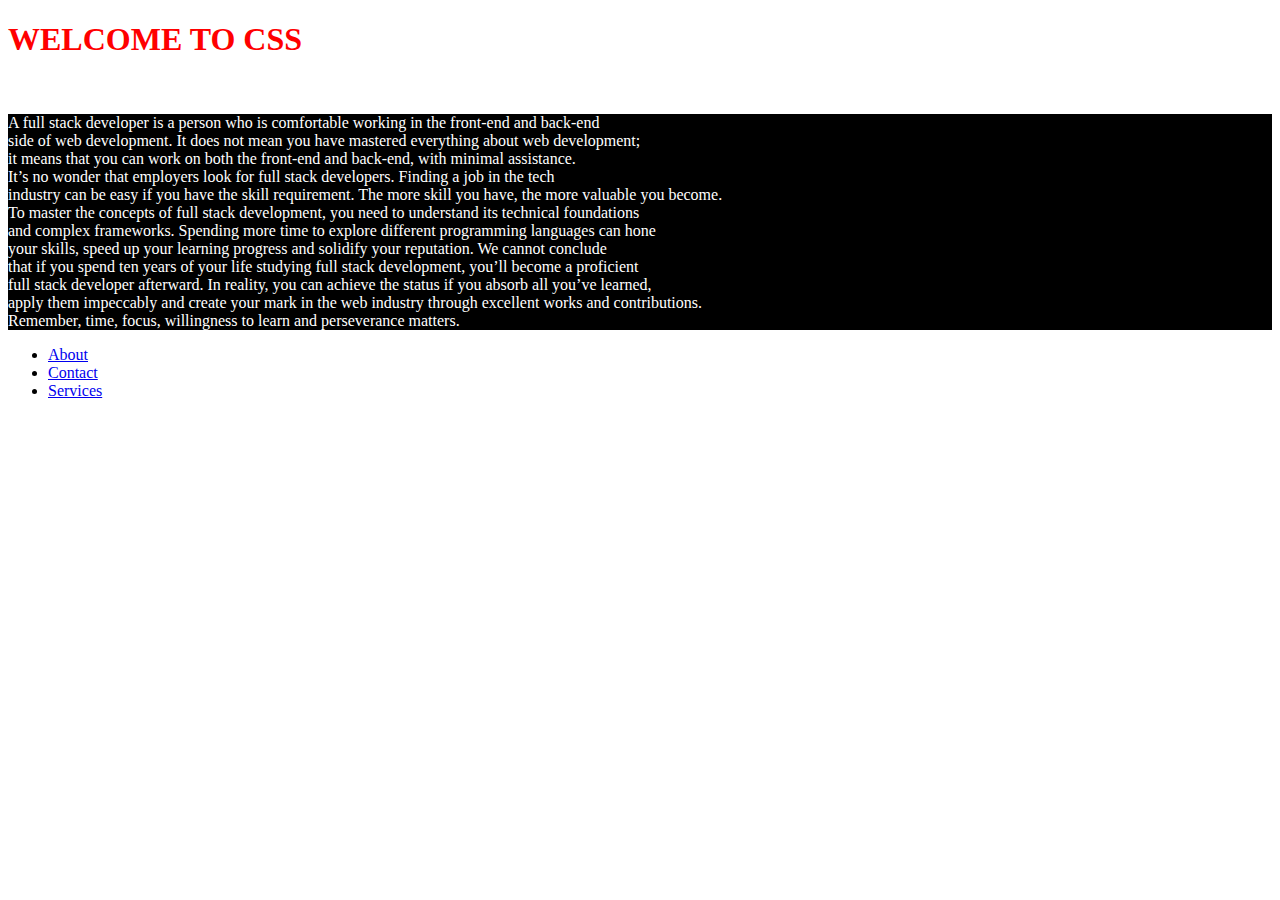
<file: index.html>
<!DOCTYPE html>
<html lang="en">

<head>
    <meta charset="UTF-8">
    <meta http-equiv="X-UA-Compatible" content="IE=edge">
    <meta name="viewport" content="width=, initial-scale=1.0">
    <title>1ST CSS ASSIGNMENT</title>
    <link rel="stylesheet" href="./all_css/style.css">
</head>

<body>
    <h1 style="color:red ;">WELCOME TO CSS</h1> <br>

    <p>
        A full stack developer is a person who is comfortable working in the front-end and back-end <br>
        side of web development. It does not mean you have mastered everything about web development; <br>
        it means that you can work on both the front-end and back-end, with minimal assistance. <br>
        It’s no wonder that employers look for full stack developers. Finding a job in the tech <br>
        industry can be easy if you have the skill requirement. The more skill you have, the more valuable you become.
        <br>
        To master the concepts of full stack development, you need to understand its technical foundations <br>
        and complex frameworks. Spending more time to explore different programming languages can hone <br>
        your skills, speed up your learning progress and solidify your reputation. We cannot conclude <br>
        that if you spend ten years of your life studying full stack development, you’ll become a proficient <br>
        full stack developer afterward. In reality, you can achieve the status if you absorb all you’ve learned, <br>
        apply them impeccably and create your mark in the web industry through excellent works and contributions. <br>
        Remember, time, focus, willingness to learn and perseverance matters.
    </p>

    <ul>
        <li><a href="./pages/about.html">About</a></li>
        <li><a href="./pages/contact.html">Contact</a></li>
        <li><a href="./pages/services.html">Services</a></li>

    </ul>
</body>

</html>
</file>
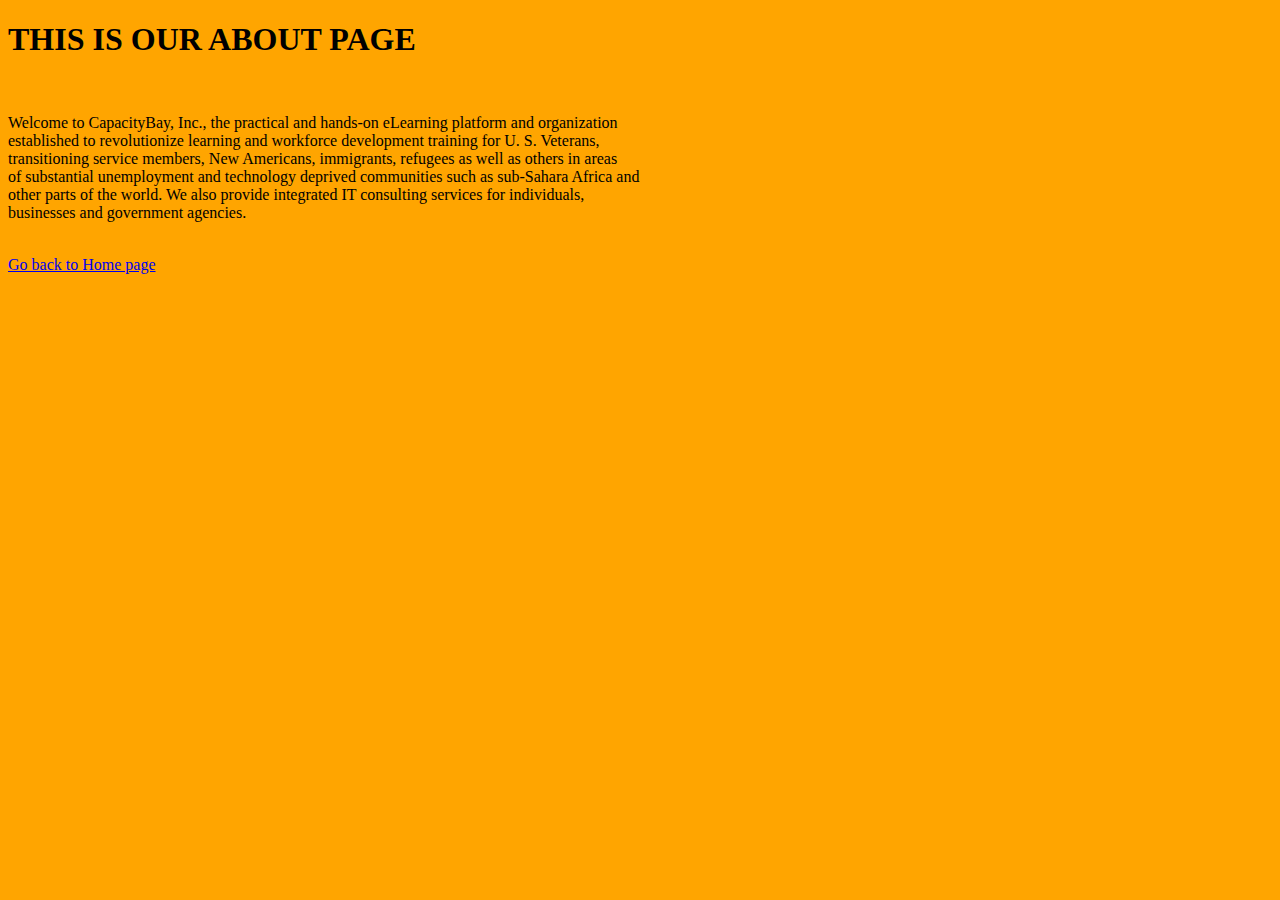
<file: pages/about.html>
<!DOCTYPE html>
<html lang="en">
<head>
    <meta charset="UTF-8">
    <meta http-equiv="X-UA-Compatible" content="IE=edge">
    <meta name="viewport" content="width=device-width, initial-scale=1.0">
    <title>About us</title>
    <style>
    #us{
        background-color: orange;
    } 
    </style>
</head>
<body id="us">
    <h1>THIS IS OUR ABOUT PAGE</h1><br>

    <p>Welcome to CapacityBay, Inc., the practical and hands-on eLearning platform and organization <br>
    established to revolutionize learning and workforce development training for U. S. Veterans, <br>
    transitioning service members, New Americans, immigrants, refugees as well as others in areas <br>
    of substantial unemployment and technology deprived communities such as sub-Sahara Africa and <br>
    other parts of the world. We also provide integrated IT consulting services for individuals, <br>
     businesses and government agencies.</p><br>

     <a href="../index.html">Go back to Home page</a>
</body>
</html>
</file>
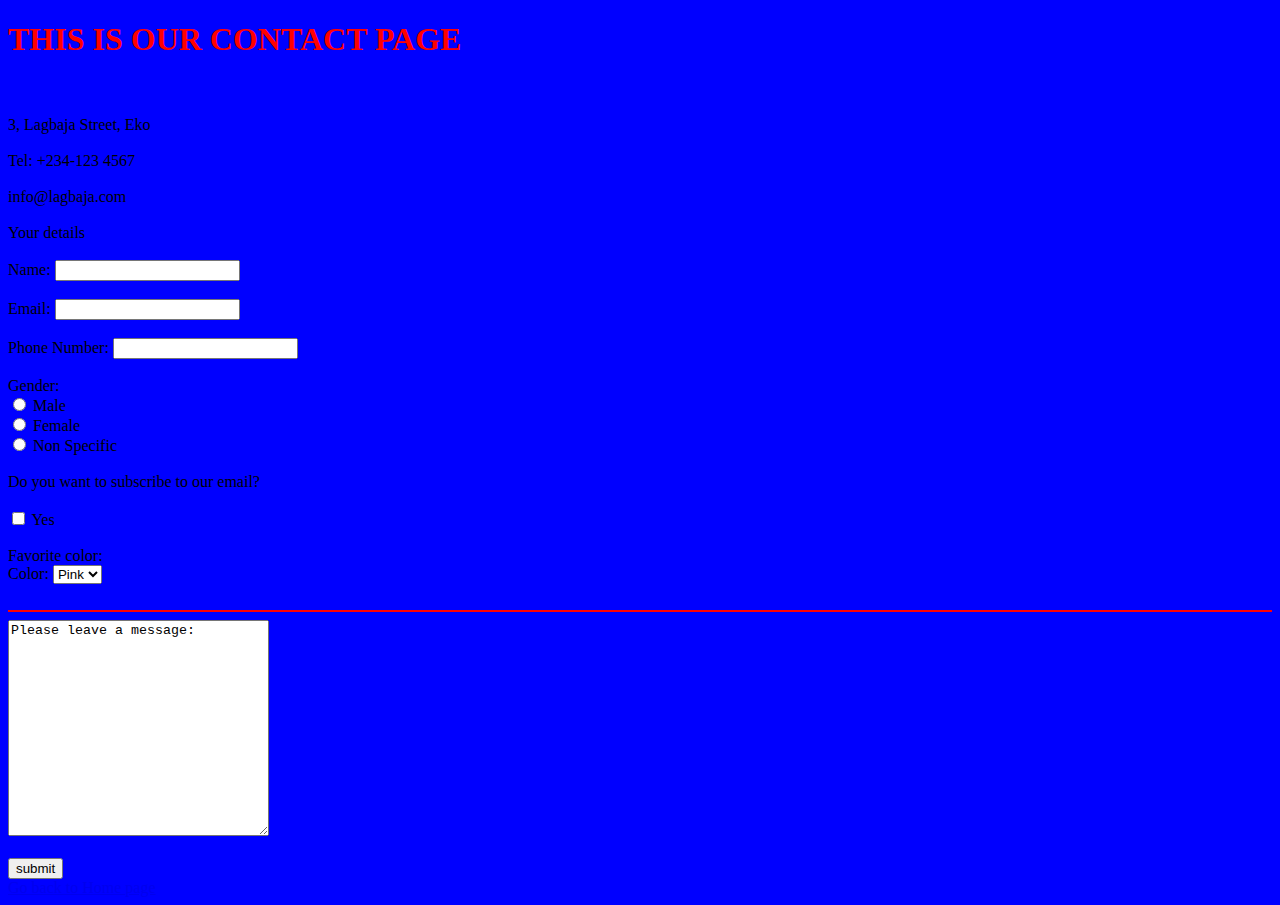
<file: pages/contact.html>
<!DOCTYPE html>
<html lang="en">
<head>
    <meta charset="UTF-8">
    <meta http-equiv="X-UA-Compatible" content="IE=edge">
    <meta name="viewport" content="width=device-width, initial-scale=1.0">
    <title>Contact</title>
  <link rel="stylesheet" href="../all_css/style.css">

</head>
<body class="contact">
    <h1 id="topic">THIS IS OUR CONTACT PAGE</h1><br><br>

    3, Lagbaja Street, Eko <br><br>
    Tel: +234-123 4567 <br><br>
    info@lagbaja.com <br><br>

    <form action="form">Your details</form><br>
    <label for="name">Name:</label>
    <input type="text" id="name"><br><br>
    <label for="email">Email:</label>
    <input type="email" id="email"> <br><br>
    <label for="tel">Phone Number:</label>
    <input type="tel" id="tel"> <br><br>
    <label for="gender">Gender:</label><br>
    <input type="radio" id="male" name="gender" value="male">
    <label for="male">Male</label><br>
    <input type="radio" id="female" name="gender" value="female">
    <label for="female">Female</label><br>
    <input type="radio" id="non" name="gender" value="non">
    <label for="non">Non Specific</label><br><br>
    Do you want to subscribe to our email? <br><br>
    <input type="checkbox" id="yes">
    <label for="yes">Yes</label> <br><br>
    Favorite color: <br>
<label for="color">Color:</label>
<select name="color" id="color">
<option value="pink">Pink</option>
<option value="red">Red</option>
<option value="blue">Blue</option></select> <br><br>
<hr size="2", color="red">
<textarea name="msg"  id="msg" cols="30" rows="14">Please leave a message:</textarea><br><br>
<button>submit</button><br>

<a href="../index.html">Go back to Home page</a>

</body>
</html>
</file>
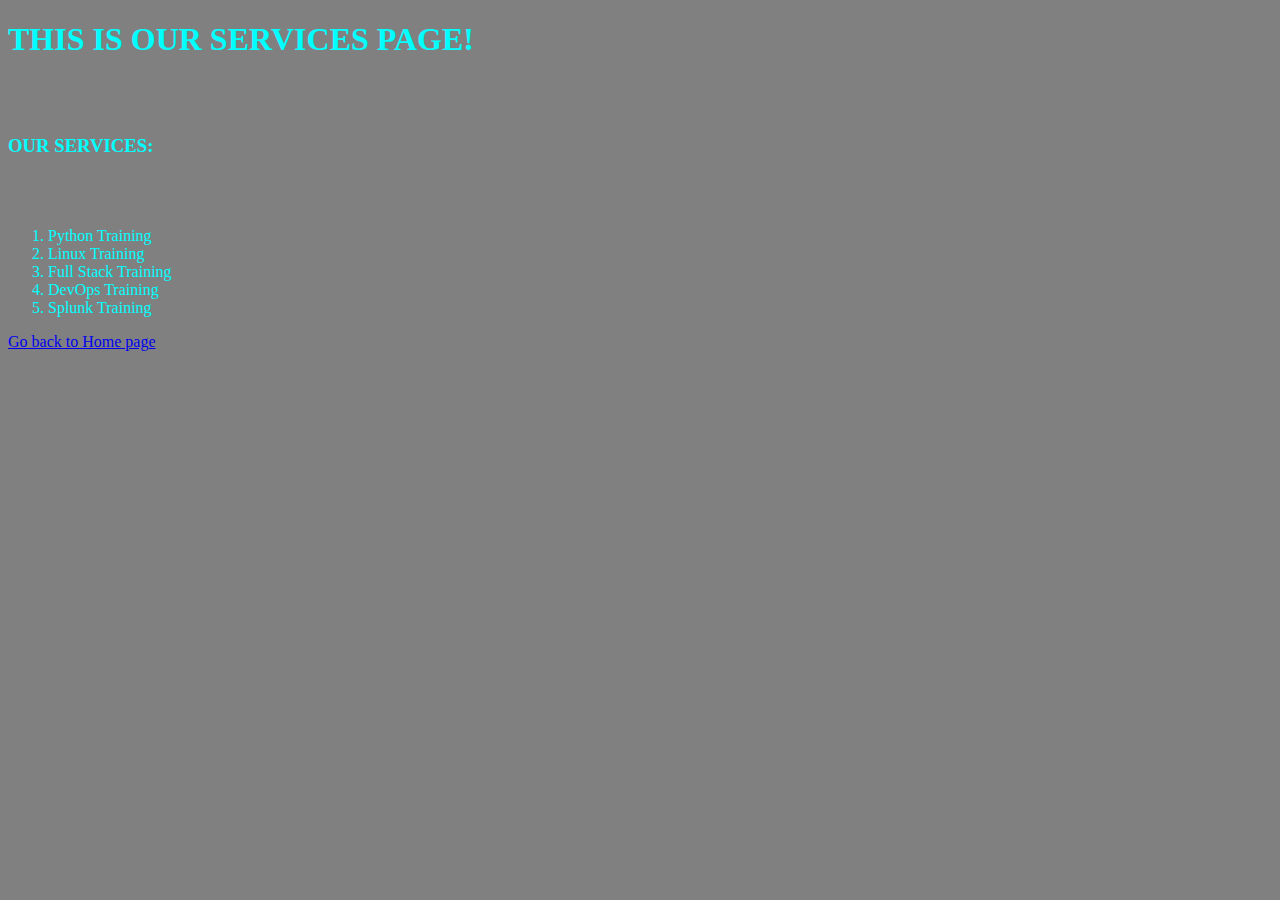
<file: pages/services.html>
<!DOCTYPE html>
<html lang="en">
<head>
    <meta charset="UTF-8">
    <meta http-equiv="X-UA-Compatible" content="IE=edge">
    <meta name="viewport" content="width=device-width, initial-scale=1.0">
    <title>Services</title>
    <style>
        body{
            background-color: gray; color: cyan;
        }
    </style>
</head>
<body>
    <h1>THIS IS OUR SERVICES PAGE!</h1><br><br>

    <h3>OUR SERVICES:</h3><br><br>

<ol>
    <li>Python Training</li>
    <li>Linux Training</li>
    <li>Full Stack Training</li>
    <li>DevOps Training</li>
    <li>Splunk Training</li>
</ol>

<a href="../index.html">Go back to Home page</a>
</body>
</html>
</file>
<file: all_css/style.css>
p{
    background-color: black;color: white;
}
.contact{
    background-color: blue; 
}
#topic{
   color: red; 
}
</file>
